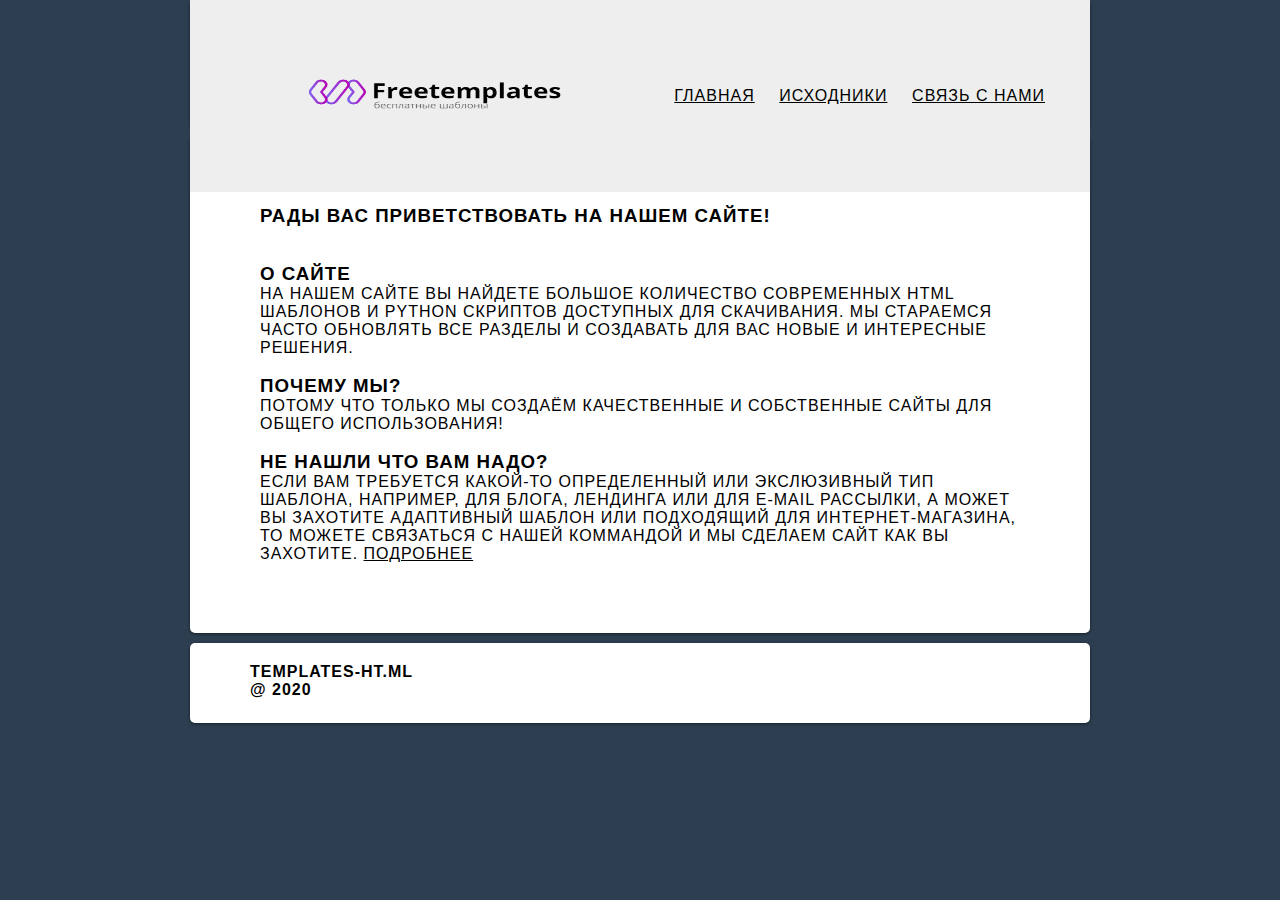
<file: index.html>
<!DOCTYPE html>
<html>
<head>
<meta charset="utf-8" />
<link href="css/index.css" rel="stylesheet" type="text/css">
<title>Бесплатные шаблоны temlpates-ht.ml</title>
<body>
<script type="text/javascript" src="js/main.js"></script>
  <div id="wrapper"> <!--Оболочка страницы-->
  <!--Шапка сайта-->
      <div id="header">
  <!--Заголовок сайта-->
  <header>
      <div id="logo"><a href="index.html"><img src="img/logo2.png" href="index.html" align="left" width="400" height="200"></a> </div>
      <nav>
          <a href="index.html">Главная</a>
          <a href="templates/templates.html">Исходники</a>
          <a href="contact.html">Cвязь с нами</a>
      </nav>
    </header>
  <!--Фоновая картинка в шапке сайта-->

      </div>

  <!--Общая информация в сайдбаре-->

      </div>
  <!--Основной контент (статья)-->
      <div id="content2">
  <!--Картинка слева-->
  		<h3>Рады Вас приветствовать на нашем сайте!</h3> <br> <br>
  		
  <!--Заголовок статьи-->
          <h3>О сайте</h3>
  <!--Текст статьи-->

  <!--<p>На нашем сайте вы увидете</p>--> 

  <p>На нашем сайте вы найдете большое количество современных html шаблонов и Python скриптов доступных для скачивания. Мы стараемся часто обновлять все разделы и создавать для Вас новые и интересные решения.</p><br>

  <h3>Почему мы?</h3>
  <p>Потому что только мы создаём качественные и собственные сайты для общего использования!</p><br>

  <h3>Не нашли что вам надо?</h3>
  <p>Если вам требуется какой-то определенный или экслюзивный тип шаблона, например, для Блога, лендинга или для e-mail рассылки, а может вы захотите адаптивный шаблон или подходящий для интернет-магазина, то можете связаться с нашей коммандой и мы сделаем сайт как вы захотите. <a href="contact.html">Подробнее</a> </p>
  <!--Картинка справа-->

</div>

  <!--Запрет наплывания-->
    <div class="clear"></div>
  <!--Подвал-->
      <div id="footer">
      

        <p class="mail"><strong>templates-ht.ml<br>@ 2020</strong></p>

      </div>
    </div>
</body>
</html>
</file>
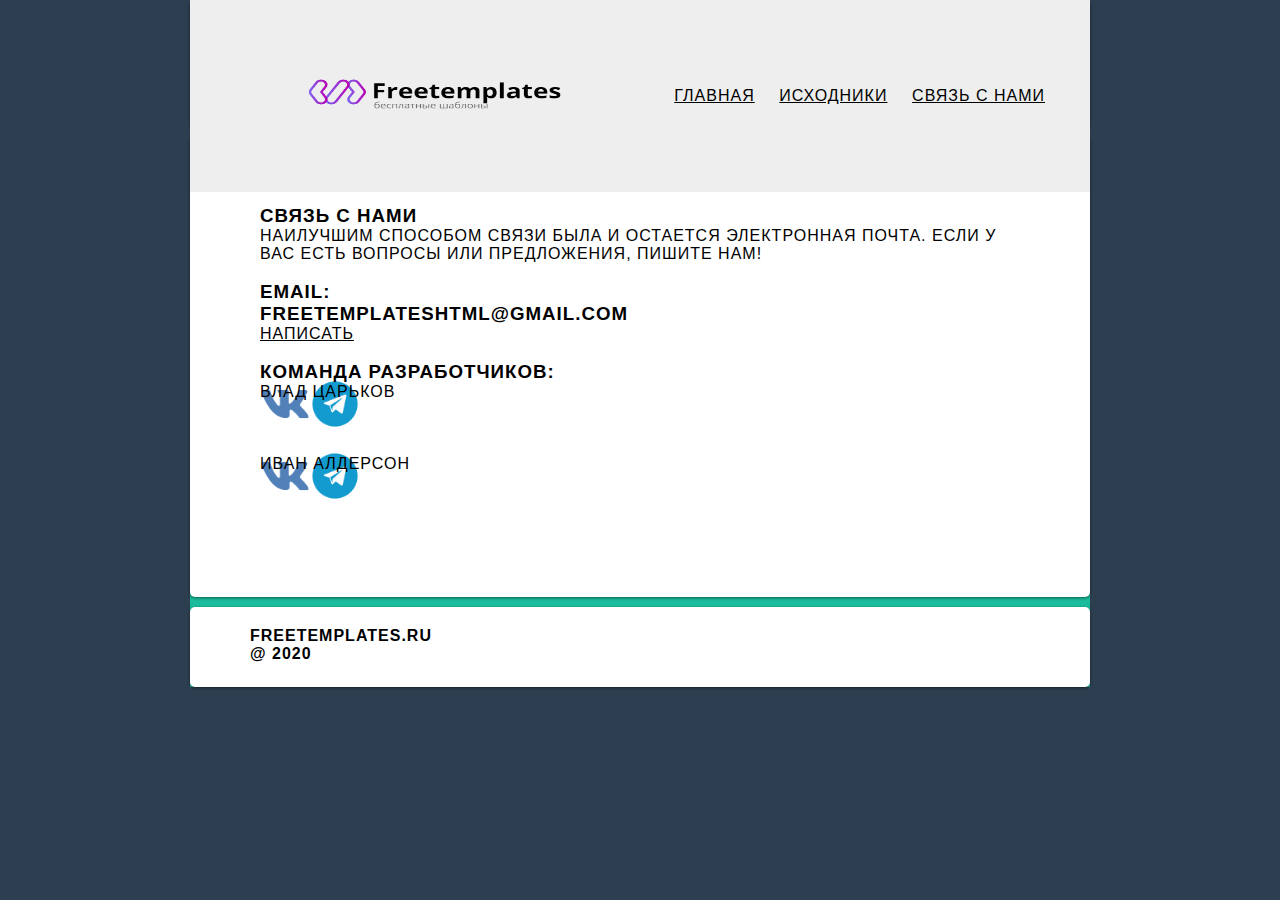
<file: contact.html>
<!DOCTYPE html>
<html>
<head>
<meta charset="utf-8" />
<link href="css/index.css" rel="stylesheet" type="text/css">
<title>Бесплатные шаблоны</title>
<body>
  <div id="wrapper"> <!--Оболочка страницы-->
  <!--Шапка сайта-->
      <div id="header">
  <!--Заголовок сайта-->
  <header>
       <div id="logo"><a href="index.html"><img src="img/logo2.png" href="index.html" align="left" width="400" height="200"></a> </div>
      <nav>
         <a href="index.html">Главная</a>
         <a href="templates/templates.html">Исходники</a>
         <a href="contact.html">Связь с нами</a>
      </nav>
    </header>
  <!--Фоновая картинка в шапке сайта-->

      </div>
  <!--Сайдбар-->
      <div class="xyu">
  <!--меню-->

        
  <!--Общая информация в сайдбаре-->

      </div>
  <!--Основной контент (статья)-->
      <div id="content2">
  <!--Картинка слева-->

  <!--Заголовок статьи-->
          <h3>Связь с нами</h3>
  <!--Текст статьи-->
  <p>Наилучшим способом связи была и остается электронная почта. Если у вас есть вопросы или предложения, пишите нам!</p><br>
  <h3>Email:<br>freetemplateshtml@gmail.com</h3><a href="mailto:freetemplateshtml@gmail.com?subject=Вопрос или предложение по сайту templates-ht.ml">Написать</a><br><br>
  <h3>Команда разработчиков:</h3>
  <p>Влад Царьков</p><br>
  <a href="https://vk.com/ne_postironia"><img src="img/vklogo.png" width="50px" height="50px" align="left"></a>
  <a href="https://t.me/vladdd0"><img src="img/tglogo.png" width="50px" height="50px" align="left"></a> <br> <br>
  <p>Иван Алдерсон</p><br>
  <a href="https://vk.com/i_love_you_baby_and_you"><img src="img/vklogo.png" width="50px" height="50px" align="left"></a>
  <a href="https://t.me/Deadlns1de"><img src="img/tglogo.png" width="50px" height="50px" align="left"></a> <br> <br>

  <!--Картинка справа-->

</div>

  <!--Запрет наплывания-->
    <div class="clear"></div>
  <!--Подвал-->
      <div id="footer">
      

        <p class="mail"><strong>Freetemplates.ru<br>@ 2020</strong></p>
      </div>
    </div>
</body>
</html>
</file>
<file: css/index.css>
body{
  background:#c0c0c0 ; /* Меняется фон экрана, выбирается здесь */
}
    /* это вверх короче  */
  body{
    margin: 0 auto;
    max-width: 900px
  }
a{
  color: black;
}
/*Это ебучий вверх */
@import url(http://fonts.googleapis.com/css?family=Lato:400,700italic);
* { padding: 0; margin: 0; }
body { background: #2c3e50; font-family: 'Lato', sans-serif; text-transform: uppercase; letter-spacing: 1px;}

header {
    text-align: justify;
    height: 8em;
    padding: 2em 5%;
    background: #eeeeee;
    color: #fff;
}

header::after {
    content: '';
    display: inline-block;
    width: 90%;
}

header > div,
header > div::before,
header nav,
header > div h1 {
    display: inline-block;
    vertical-align: middle;
    text-align: left;
}

header > div {
    height: 100%;
}

header > div::before {
    content: '';
    height: 90%;
}

header > div h1 {
    font-size: 3em;
    font-style: italic;
}

header nav a {
    padding: 0 0.6em;
    white-space: nowrap;
}

header nav a:last-child {
    padding-right: 0;
}

@media screen and (max-width: 720px){

    header {
        height: auto;
    }

    header > div,
    header > div h1,
    header nav {
        height: auto;
        width: auto;
        display: block;
        text-align: center;
    }

}

/* logo style нихуя не работает, чет путаю

#logo {
  align: left; 
  width: 400;
  height: 200;
} */ 
 
/*конец вверха */
#wrapper{ /* Оболочка страницы сайта */
  width: 900px; /* Меняется ширина страницы */
  margin: 0 auto;
  background:#1abc9c; /* Меняется задний фон страницы */
}

/* Шапка сайта */

#header{

position:relative; /* Задаём блоку относительное позиционирование для того, чтобы затем размещать, в нём другие элементы и позиционировать относительно его границ поверх фоновой картинки и заголовка */
  height: 130px; /* Высота шапки */
  background-color: #ffffff; /* Фон шапки */
   margin-bottom: 5px; /* Нижний отступ шапки от остального контента */
  border-radius: 5px; /* Закругляются углы блока */
  box-shadow: rgba(0,0,0,0.5) 0px 1px 3px; /* Тень. Визуально приподнимает блок над оболочкой */
}
img{ /* Фоновая картинка в шапке */
float: left; /* Разрешаем наплывание других элементов на картинку */
  margin: -40px 0 0 0;
} /* Размещаем картинку в блоке header. 1-я и 3-я цифры - двигаем вверх-вниз, 2-я и 4-я цифры - двигаем вправо-влево */
h1{ /* Заголовок сайта */
  margin:0 0 10px 40px; /* Заголовок двигается верх-вправо-вниз-влево. */
  color:#464451; /* Цвет заголовка */
}
.nomer{ /*Подзаголовок (номер телефона)*/
  position:absolute; /* Позиционируем абсолютно подзаголовок, относительно границ блока header. Также можно разместить в шапке сайта ещё другие картинки и абзацы поверх фоновой картинки и заголовка */
  top:5px; /* Двигается вверх-вниз */
  left:680px; /* Двигается вправо-влево */
  font-size: 25px; /* Размер букв подзаголовка */
  font-style:italic; /* Курсив */
  font-weight:bold; /* Жирный */
  color:#464451; /* Цвет букв подзаголовка */
}
#sidebar{ /* Блок сайдбара */
  background-color: #ffffff; /* Фон блока */
  width: 337px;
/* Ширина блока */
  padding: 60px; /* Отступ текста от краёв */
  float: right; /* Размещаем блок справа от других элементов, наплывание или обтекание справа). Если делать сайдбар слева, то значение right меняем на left */
  border-radius: 5px; /* Закругляем углы блока */
  box-shadow: rgba(0,0,0,0.5) 0px 1px 3px; /* Задаём блоку тень */
}
.marcer{ /* Галочки маркеры меню */
  float: left; /* Размещаем слева от текста */
  margin: 5px 5px 0 0; /* Двигаются вверх-вправо-вниз-влево */
}

/* Контент (статья) */

#article{ /* Блок контента */
  margin-bottom: 10px; /* Отступ блока статьи от блока подвала */
  width: 380px; /* Ширина статьи */
  padding:5px; /* Отступ текста от краёв блока */
  background: #ffffff; /* Фон статьи */
  border-radius: 5px;
  box-shadow: rgba(0,0,0,0.5) 0px 1px 3px;
}
#content{ /* Блок контента */
  margin-bottom: 10px; /* Отступ блока статьи от блока подвала */
  width: 300px; /* Ширина статьи */
  padding:70px; /* Отступ текста от краёв блока */
  background: #ffffff; /* Фон статьи */
  border-radius: 5px;
  box-shadow: rgba(0,0,0,0.5) 0px 1px 3px;
}
#content2{ /* Блок контента2 */
  margin-bottom: 10px; /* Отступ блока статьи от блока подвала */
  width: 760px; /* Ширина статьи */
  padding:70px; /* Отступ текста от краёв блока */
  background: #ffffff; /* Фон статьи */
  border-radius: 5px;
  box-shadow: rgba(0,0,0,0.5) 0px 1px 3px;
}
.left{ /* Картинка в тексте слева */
  float: left;
  margin: 30px 7px 7px 7px;
}
.right{ /* Картинка в тексте справа */
  float: right;
  margin: 7px 0 7px 7px;
}
/* Подвал */

#footer{ /* Блок подвала */
  height:80px; /* Высота блока подвала */
  width: 900px;/*тут ширина подвала*/
  background-color: #ffffff; /* Фон блока подвала */
  margin-bottom: 10px; /* Отступ снизу */
  border-radius: 5px; /* Закруглённые углы */
  box-shadow: rgba(0,0,0,0.5) 0px 1px 3px; /* Тень блока */
}
.{ /* Запрет наплывания. Устанавливается для того, чтобы блок контента, при заполнении текстом и изображениями не наплывал на подвал */
  clear: both;
}

.mail{ /* Адрес E-mail */
  float:left;
 margin:20px 0 0 60px;
}

.mail2{ /* Адрес E-mail */
  float:left;
 margin:20px 0 0 60px;
}
</file>
